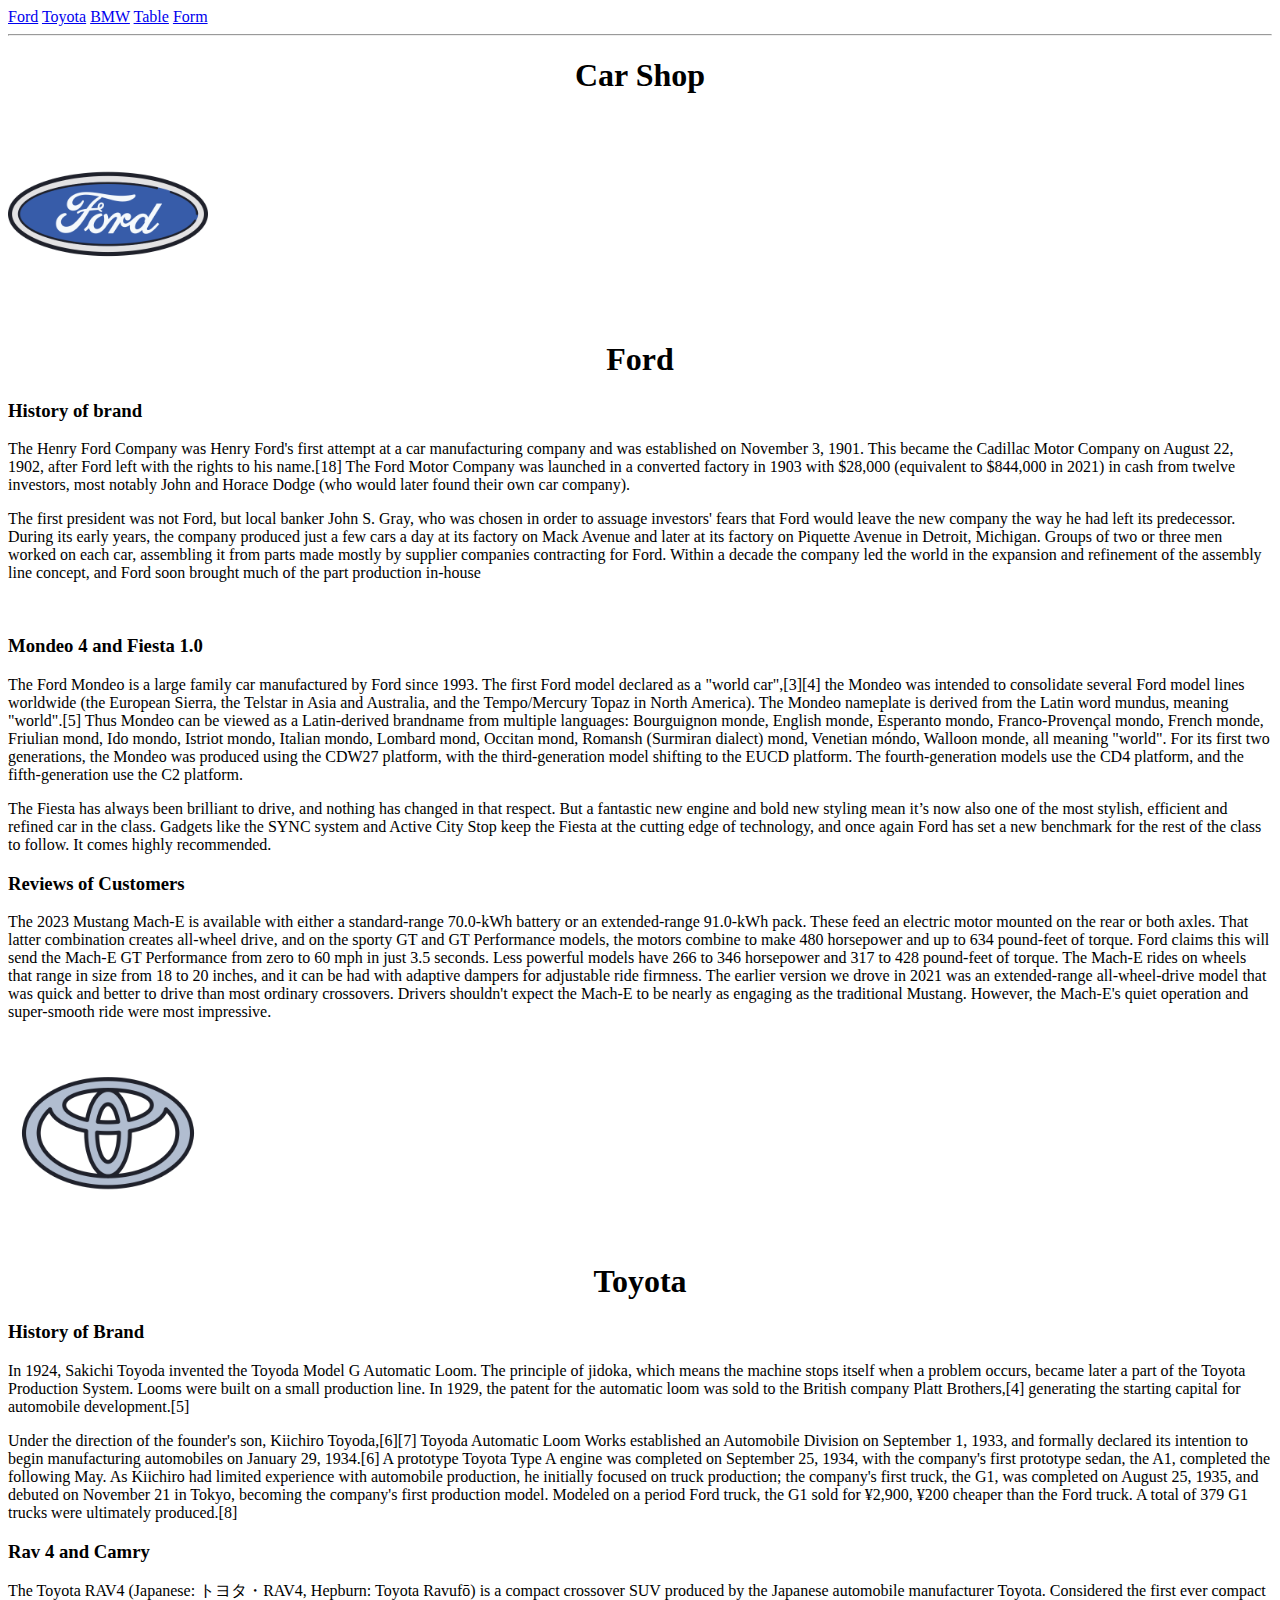
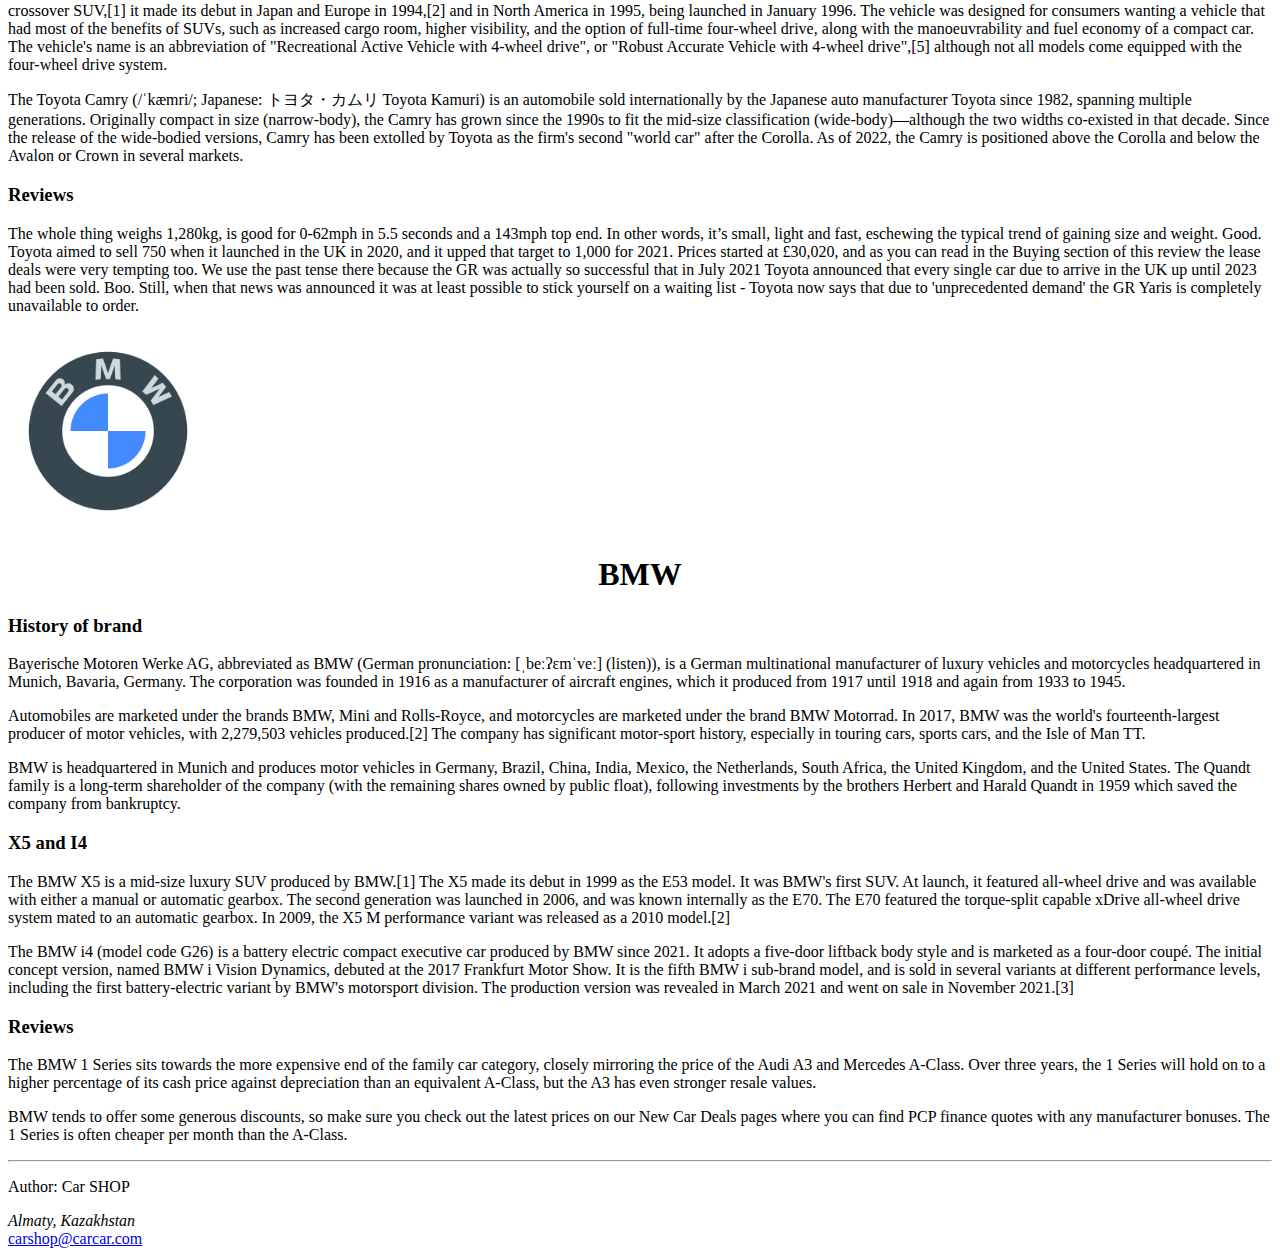
<file: index.html>
<!DOCTYPE html>
<html lang="en">
<head>
  <meta charset="UTF-8">
  <meta http-equiv="X-UA-Compatible" content="IE=edge">
  <meta name="viewport" content="width=device-width, initial-scale=1.0">
  <link rel="shortcut icon" href="./images/automobile.png" type="image/x-icon">
  <link rel="stylesheet" href="style.css">
  <title>Car Shop</title>
</head>
<body>
  <header>
    <nav>
      <a class = "ford" href="ford.html">Ford</a>
      <a class = "toyota" href="toyota.html">Toyota</a>
      <a class = "bmw" href="bmw.html">BMW</a>
      <a class = "table2" href="table2.html">Table</a>
      <a class = "form" href="form.html">Form</a>
      <hr>
    </nav>
  </header>
    <main>
      <h1>Car Shop</h1>
      <section>
        <div>
          <img src="./images/ford.png" alt="ford-logo" height="200">
        </div>
        <h1>Ford</h1>
        <article>
          <h3>History of brand</h3>
          <p>
            The Henry Ford Company was Henry Ford's first attempt at a car manufacturing company and was established on November 3, 1901. This became the Cadillac Motor Company on August 22, 1902, after Ford left with the rights to his name.[18] 
            The Ford Motor Company was launched in a converted factory in 1903 with $28,000 (equivalent to $844,000 in 2021) in cash from twelve investors, most notably John and Horace Dodge (who would later found their own car company). 
          </p>
          <p>
            The first president was not Ford, but local banker John S. Gray, who was chosen in order to assuage investors' fears that Ford would leave the new company the way he had left its predecessor. During its early years, the company produced just a few cars a day at its factory on Mack Avenue and later at its factory on Piquette Avenue in Detroit, Michigan. 
            Groups of two or three men worked on each car, assembling it from parts made mostly by supplier companies contracting for Ford. Within a decade the company led the world in the expansion and refinement of the assembly line concept, and Ford soon brought much of the part production in-house
          </p>
        </article>
        <br>
        <article>
          <h3>Mondeo 4 and Fiesta 1.0</h3>
          <p>
            The Ford Mondeo is a large family car manufactured by Ford since 1993. The first Ford model declared as a "world car",[3][4] the Mondeo was intended to consolidate several Ford model lines worldwide (the European Sierra, the Telstar in Asia and Australia, and the Tempo/Mercury Topaz in North America). 
            The Mondeo nameplate is derived from the Latin word mundus, meaning "world".[5] Thus Mondeo can be viewed as a Latin-derived brandname from multiple languages: Bourguignon monde, English monde, Esperanto mondo, Franco-Provençal mondo, French monde, Friulian mond, Ido mondo, Istriot mondo, Italian mondo, Lombard mond, Occitan mond, Romansh (Surmiran dialect) mond, Venetian móndo, Walloon monde, all meaning "world". 
            For its first two generations, the Mondeo was produced using the CDW27 platform, with the third-generation model shifting to the EUCD platform. The fourth-generation models use the CD4 platform, and the fifth-generation use the C2 platform.
          </p>
          <p>
            The Fiesta has always been brilliant to drive, and nothing has changed in that respect. 
            But a fantastic new engine and bold new styling mean it’s now also one of the most stylish, efficient and refined car in the class. Gadgets like the SYNC system and Active City Stop keep the Fiesta at the cutting edge of technology, and once again Ford has set a new benchmark for the rest of the class to follow. 
            It comes highly recommended.
          </p>
        </article>
        <article>
          <h3>Reviews of Customers</h3>
          <p>
            The 2023 Mustang Mach-E is available with either a standard-range 70.0-kWh battery or an extended-range 91.0-kWh pack. 
            These feed an electric motor mounted on the rear or both axles. 
            That latter combination creates all-wheel drive, and on the sporty GT and GT Performance models, the motors combine to make 480 horsepower and up to 634 pound-feet of torque. 
            Ford claims this will send the Mach-E GT Performance from zero to 60 mph in just 3.5 seconds. Less powerful models have 266 to 346 horsepower and 317 to 428 pound-feet of torque. 
            The Mach-E rides on wheels that range in size from 18 to 20 inches, and it can be had with adaptive dampers for adjustable ride firmness. 
            The earlier version we drove in 2021 was an extended-range all-wheel-drive model that was quick and better to drive than most ordinary crossovers. Drivers shouldn't expect the Mach-E to be nearly as engaging as the traditional Mustang. However, the Mach-E's quiet operation and super-smooth ride were most impressive.
          </p>
        </article>
      </section>
      <section>
        <div>
          <img src="./images/toyota.png" alt="toyota" height="200">
        </div>
          <h1>Toyota</h1>
          <article>
            <h3>History of Brand</h3>
            <p>
              In 1924, Sakichi Toyoda invented the Toyoda Model G Automatic Loom. The principle of jidoka, which means the machine stops itself when a problem occurs, became later a part of the Toyota Production System. 
              Looms were built on a small production line. In 1929, the patent for the automatic loom was sold to the British company Platt Brothers,[4] generating the starting capital for automobile development.[5]
            </p>
            <p>
              Under the direction of the founder's son, Kiichiro Toyoda,[6][7] Toyoda Automatic Loom Works established an Automobile Division on September 1, 1933, and formally declared its intention to begin manufacturing automobiles on January 29, 1934.[6] 
              A prototype Toyota Type A engine was completed on September 25, 1934, with the company's first prototype sedan, the A1, completed the following May. As Kiichiro had limited experience with automobile production, he initially focused on truck production; the company's first truck, the G1, was completed on August 25, 1935, and debuted on November 21 in Tokyo, becoming the company's first production model.
              Modeled on a period Ford truck, the G1 sold for ¥2,900, ¥200 cheaper than the Ford truck. A total of 379 G1 trucks were ultimately produced.[8]
            </p>
          </article>
          <article>
            <h3>Rav 4 and Camry</h3>
            <p>
              The Toyota RAV4 (Japanese: トヨタ・RAV4, Hepburn: Toyota Ravufō) is a compact crossover SUV produced by the Japanese automobile manufacturer Toyota. Considered the first ever compact crossover SUV,[1] it made its debut in Japan and Europe in 1994,[2] and in North America in 1995, being launched in January 1996.
              The vehicle was designed for consumers wanting a vehicle that had most of the benefits of SUVs, such as increased cargo room, higher visibility, and the option of full-time four-wheel drive, along with the manoeuvrability and fuel economy of a compact car. The vehicle's name is an abbreviation of "Recreational Active Vehicle with 4-wheel drive",
              or "Robust Accurate Vehicle with 4-wheel drive",[5] although not all models come equipped with the four-wheel drive system.
            </p>
            <p>
              The Toyota Camry (/ˈkæmri/; Japanese: トヨタ・カムリ Toyota Kamuri) is an automobile sold internationally by the Japanese auto manufacturer Toyota since 1982, spanning multiple generations. Originally compact in size (narrow-body), the Camry has grown since the 1990s to fit the mid-size classification (wide-body)—although the two widths co-existed in that decade. 
              Since the release of the wide-bodied versions, Camry has been extolled by Toyota as the firm's second "world car" after the Corolla. 
              As of 2022, the Camry is positioned above the Corolla and below the Avalon or Crown in several markets.
            </p>
          </article>
          <article>
            <h3>Reviews</h3>
            <p>
              The whole thing weighs 1,280kg, is good for 0-62mph in 5.5 seconds and a 143mph top end. In other words, it’s small, light and fast, eschewing the typical trend of gaining size and weight. Good.
              Toyota aimed to sell 750 when it launched in the UK in 2020, and it upped that target to 1,000 for 2021. Prices started at £30,020, and as you can read in the Buying section of this review the lease deals were very tempting too. 
              We use the past tense there because the GR was actually so successful that in July 2021 Toyota announced that every single car due to arrive in the UK up until 2023 had been sold. Boo. Still, when that news was announced it was at least possible to stick yourself on a waiting list - Toyota now says that due to 'unprecedented demand' the GR Yaris is completely unavailable to order. 
            </p>
          </article>
      </section>
      <section>
        <div>
          <img src="./images/bmw.png" alt="bmw" height="200">
        </div>
          <h1>BMW</h1>
          <article>
            <h3>History of brand</h3>
            <p>
              Bayerische Motoren Werke AG, abbreviated as BMW (German pronunciation: [ˌbeːʔɛmˈveː] (listen)), is a German multinational manufacturer of luxury vehicles and motorcycles headquartered in Munich, Bavaria, Germany. The corporation was founded in 1916 as a manufacturer of aircraft engines, 
              which it produced from 1917 until 1918 and again from 1933 to 1945.
            </p>
            <p>
              Automobiles are marketed under the brands BMW, Mini and Rolls-Royce, and motorcycles are marketed under the brand BMW Motorrad. 
              In 2017, BMW was the world's fourteenth-largest producer of motor vehicles, with 2,279,503 vehicles produced.[2] The company has significant motor-sport history, especially in touring cars, sports cars, and the Isle of Man TT.
            </p>
            <p>
              BMW is headquartered in Munich and produces motor vehicles in Germany, Brazil, China, India, Mexico, the Netherlands, South Africa, the United Kingdom, and the United States. 
              The Quandt family is a long-term shareholder of the company (with the remaining shares owned by public float), following investments by the brothers Herbert and Harald Quandt in 1959 which saved the company from bankruptcy.
            </p>
          </article>
          <article>
            <h3>X5 and I4</h3>
            <p>
              The BMW X5 is a mid-size luxury SUV produced by BMW.[1] The X5 made its debut in 1999 as the E53 model. It was BMW's first SUV. At launch, it featured all-wheel drive and was available with either a manual or automatic gearbox. The second generation was launched in 2006, and was known internally as the E70. The E70 featured the torque-split capable xDrive all-wheel drive system mated to an automatic gearbox. 
              In 2009, the X5 M performance variant was released as a 2010 model.[2]
            </p>
            <p>
              The BMW i4 (model code G26) is a battery electric compact executive car produced by BMW since 2021. It adopts a five-door liftback body style and is marketed as a four-door coupé. The initial concept version, named BMW i Vision Dynamics, debuted at the 2017 Frankfurt Motor Show. It is the fifth BMW i sub-brand model, and is sold in several variants at different performance levels, including the first battery-electric variant by BMW's motorsport division.
              The production version was revealed in March 2021 and went on sale in November 2021.[3]
            </p>
          </article>
          <article>
            <h3>Reviews</h3>
            <p>
              The BMW 1 Series sits towards the more expensive end of the family car category, closely mirroring the price of the Audi A3 and Mercedes A-Class. 
              Over three years, the 1 Series will hold on to a higher percentage of its cash price against depreciation than an equivalent A-Class, but the A3 has even stronger resale values.
            </p>
            <p>
              BMW tends to offer some generous discounts, so make sure you check out the latest prices on our New Car Deals pages where you can find PCP finance quotes with any manufacturer bonuses. 
              The 1 Series is often cheaper per month than the A-Class. 
            </p>
            <hr>
          </article>
      </section>
    </main>
    <footer>
      <p> Author: Car SHOP </p> 
        <address>Almaty, Kazakhstan</address> 
        <a href="carshop@carcar.com">carshop@carcar.com</a> 
    </footer>
</body>
</html>
</file>
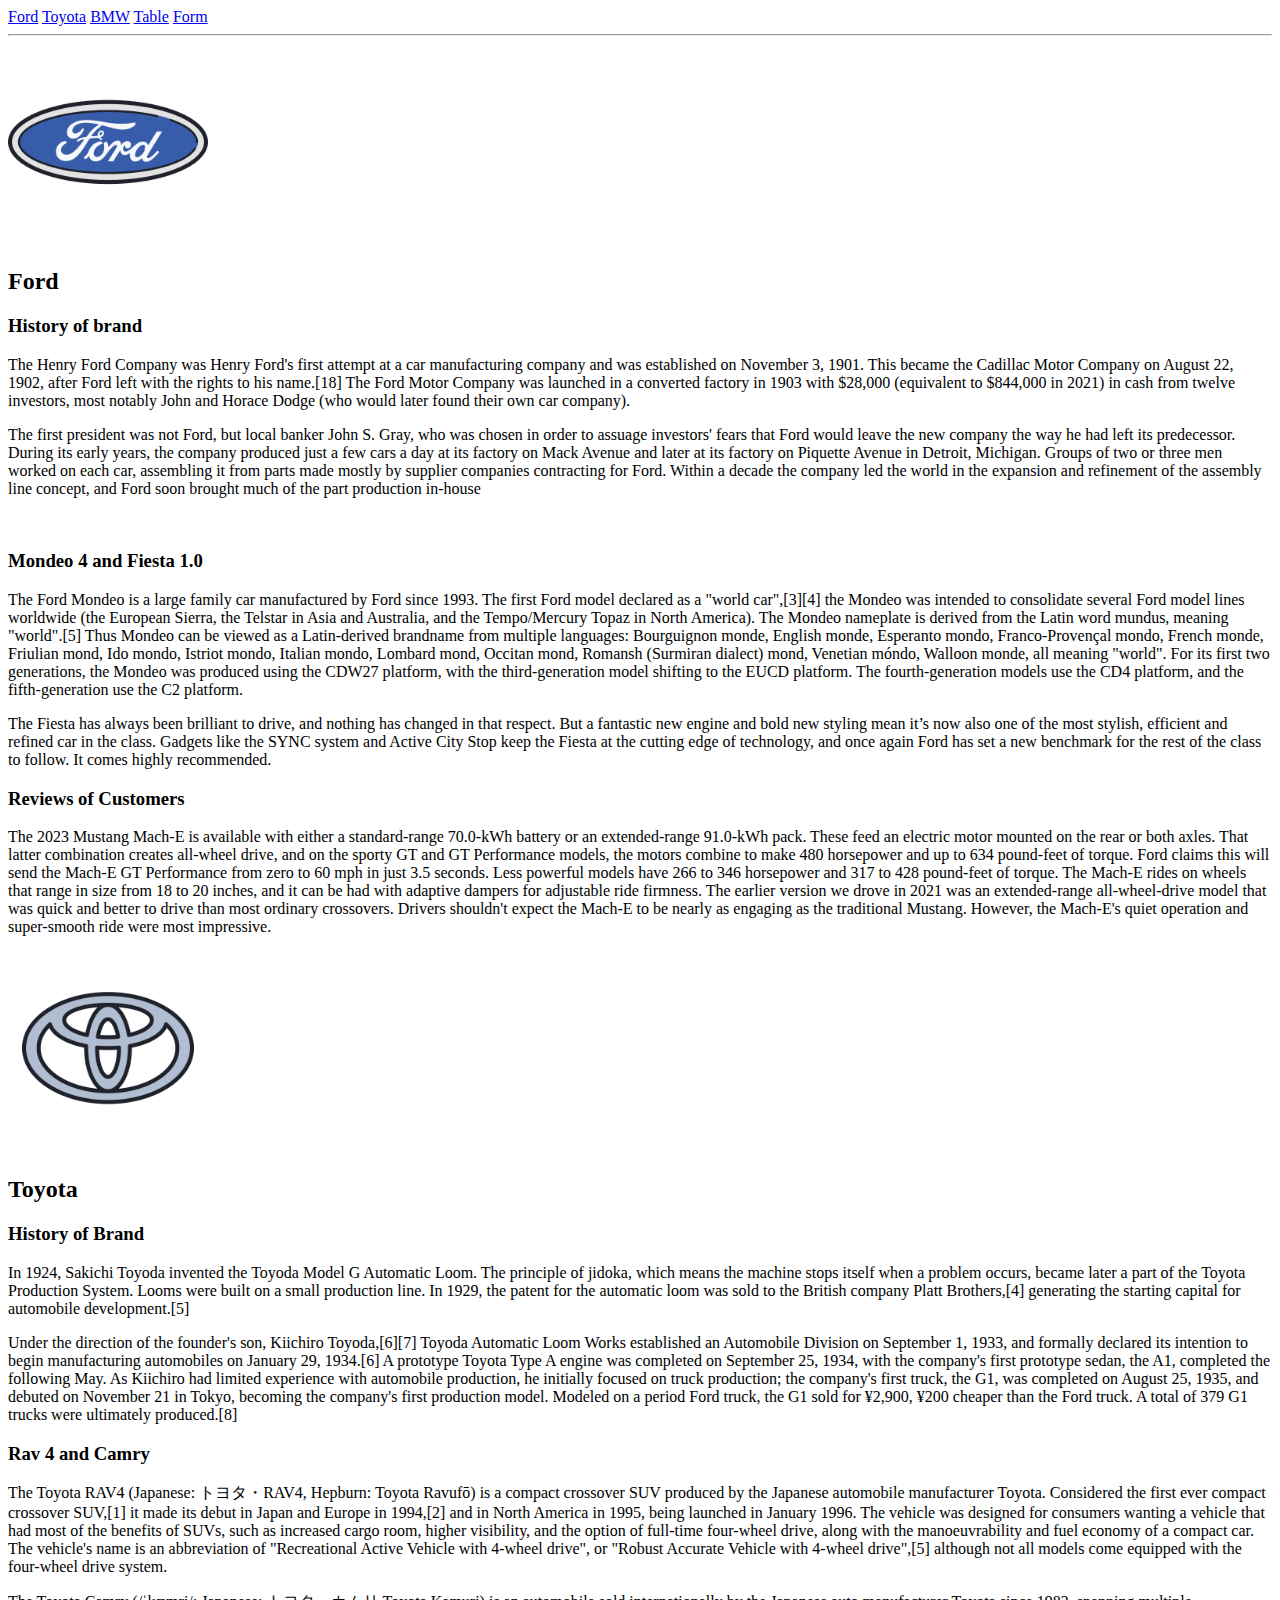
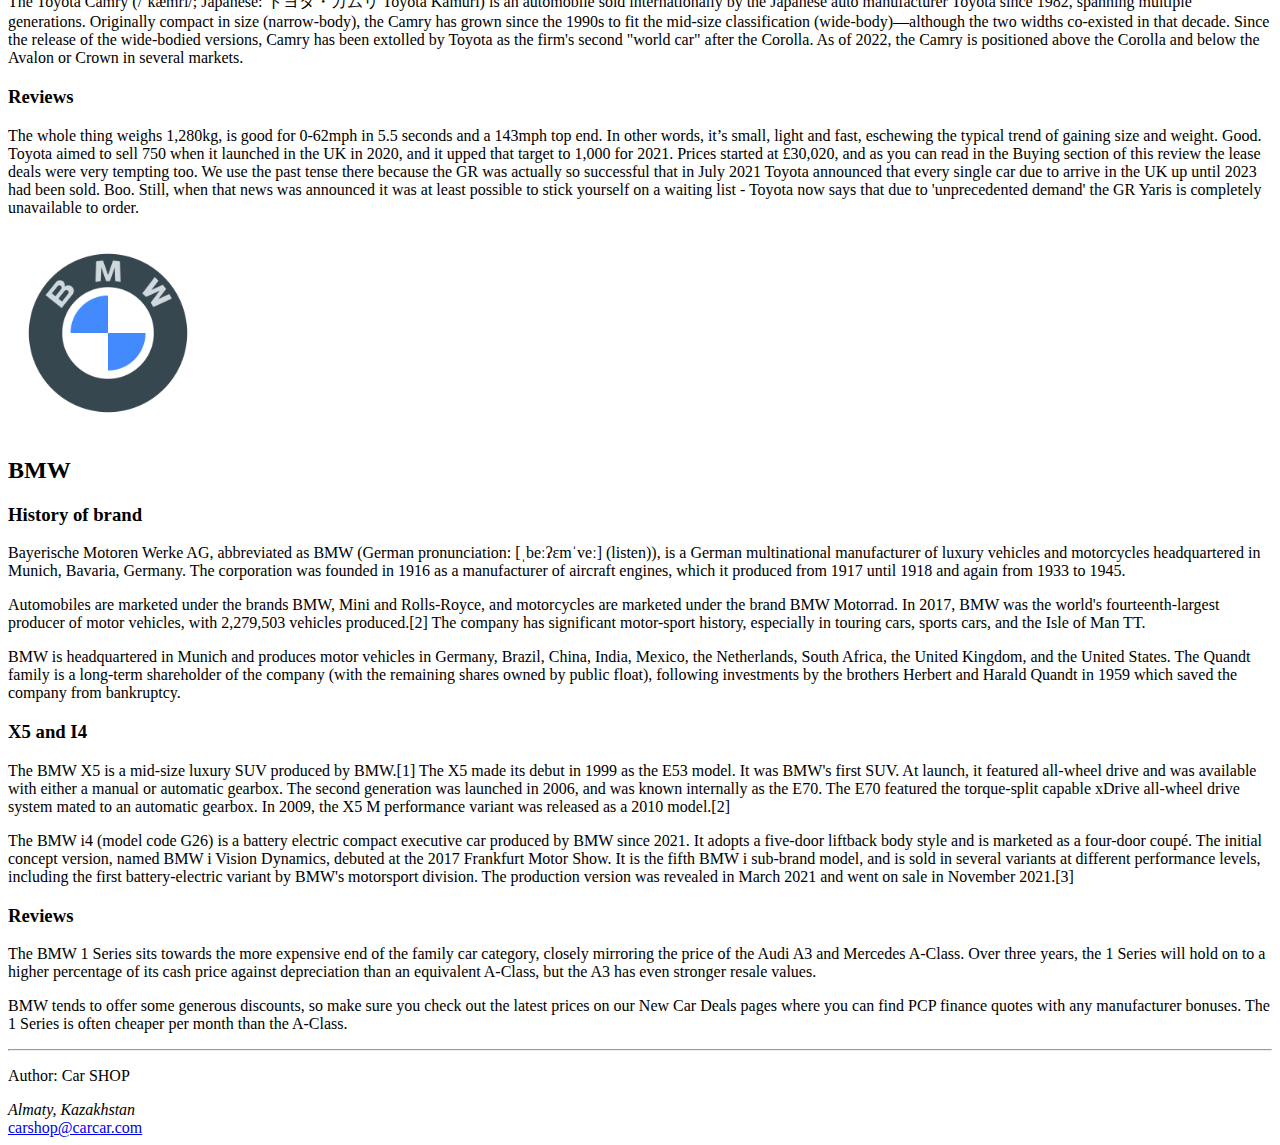
<file: carsh.html>
<!DOCTYPE html>
<html lang="en">
<head>
  <meta charset="UTF-8">
  <meta http-equiv="X-UA-Compatible" content="IE=edge">
  <meta name="viewport" content="width=device-width, initial-scale=1.0">
  <link rel="shortcut icon" href="./automobile.png" type="image/x-icon">
  <title>Car Shop</title>
</head>
<body>
  <header>
    <nav>
      <a class = "button" href="ford">Ford</a>
      <a class = "button" href="toyota">Toyota</a>
      <a class = "button" href="bmw">BMW</a>
      <a class = "button" href="table">Table</a>
      <a class = "button" href="button">Form</a>
      <hr>
    </nav>
  </header>
    <main>
      <div>
        <img src="./ford.png" alt="ford-logo" height="200">
      </div>
      <section>
        <h2>Ford</h2>
        <article>
          <h3>History of brand</h3>
          <p>
            The Henry Ford Company was Henry Ford's first attempt at a car manufacturing company and was established on November 3, 1901. This became the Cadillac Motor Company on August 22, 1902, after Ford left with the rights to his name.[18] 
            The Ford Motor Company was launched in a converted factory in 1903 with $28,000 (equivalent to $844,000 in 2021) in cash from twelve investors, most notably John and Horace Dodge (who would later found their own car company). 
          </p>
          <p>
            The first president was not Ford, but local banker John S. Gray, who was chosen in order to assuage investors' fears that Ford would leave the new company the way he had left its predecessor. During its early years, the company produced just a few cars a day at its factory on Mack Avenue and later at its factory on Piquette Avenue in Detroit, Michigan. 
            Groups of two or three men worked on each car, assembling it from parts made mostly by supplier companies contracting for Ford. Within a decade the company led the world in the expansion and refinement of the assembly line concept, and Ford soon brought much of the part production in-house
          </p>
        </article>
        <br>
        <article>
          <h3>Mondeo 4 and Fiesta 1.0</h3>
          <p>
            The Ford Mondeo is a large family car manufactured by Ford since 1993. The first Ford model declared as a "world car",[3][4] the Mondeo was intended to consolidate several Ford model lines worldwide (the European Sierra, the Telstar in Asia and Australia, and the Tempo/Mercury Topaz in North America). 
            The Mondeo nameplate is derived from the Latin word mundus, meaning "world".[5] Thus Mondeo can be viewed as a Latin-derived brandname from multiple languages: Bourguignon monde, English monde, Esperanto mondo, Franco-Provençal mondo, French monde, Friulian mond, Ido mondo, Istriot mondo, Italian mondo, Lombard mond, Occitan mond, Romansh (Surmiran dialect) mond, Venetian móndo, Walloon monde, all meaning "world". 
            For its first two generations, the Mondeo was produced using the CDW27 platform, with the third-generation model shifting to the EUCD platform. The fourth-generation models use the CD4 platform, and the fifth-generation use the C2 platform.
          </p>
          <p>
            The Fiesta has always been brilliant to drive, and nothing has changed in that respect. 
            But a fantastic new engine and bold new styling mean it’s now also one of the most stylish, efficient and refined car in the class. Gadgets like the SYNC system and Active City Stop keep the Fiesta at the cutting edge of technology, and once again Ford has set a new benchmark for the rest of the class to follow. 
            It comes highly recommended.
          </p>
        </article>
        <article>
          <h3>Reviews of Customers</h3>
          <p>
            The 2023 Mustang Mach-E is available with either a standard-range 70.0-kWh battery or an extended-range 91.0-kWh pack. 
            These feed an electric motor mounted on the rear or both axles. 
            That latter combination creates all-wheel drive, and on the sporty GT and GT Performance models, the motors combine to make 480 horsepower and up to 634 pound-feet of torque. 
            Ford claims this will send the Mach-E GT Performance from zero to 60 mph in just 3.5 seconds. Less powerful models have 266 to 346 horsepower and 317 to 428 pound-feet of torque. 
            The Mach-E rides on wheels that range in size from 18 to 20 inches, and it can be had with adaptive dampers for adjustable ride firmness. 
            The earlier version we drove in 2021 was an extended-range all-wheel-drive model that was quick and better to drive than most ordinary crossovers. Drivers shouldn't expect the Mach-E to be nearly as engaging as the traditional Mustang. However, the Mach-E's quiet operation and super-smooth ride were most impressive.
          </p>
        </article>
      </section>
      <div>
        <img src="./toyota.png" alt="toyota" height="200">
      </div>
      <section>
        <h2>Toyota</h2>
        <article>
          <h3>History of Brand</h3>
          <p>
            In 1924, Sakichi Toyoda invented the Toyoda Model G Automatic Loom. The principle of jidoka, which means the machine stops itself when a problem occurs, became later a part of the Toyota Production System. 
            Looms were built on a small production line. In 1929, the patent for the automatic loom was sold to the British company Platt Brothers,[4] generating the starting capital for automobile development.[5]
          </p>
          <p>
            Under the direction of the founder's son, Kiichiro Toyoda,[6][7] Toyoda Automatic Loom Works established an Automobile Division on September 1, 1933, and formally declared its intention to begin manufacturing automobiles on January 29, 1934.[6] 
            A prototype Toyota Type A engine was completed on September 25, 1934, with the company's first prototype sedan, the A1, completed the following May. As Kiichiro had limited experience with automobile production, he initially focused on truck production; the company's first truck, the G1, was completed on August 25, 1935, and debuted on November 21 in Tokyo, becoming the company's first production model.
            Modeled on a period Ford truck, the G1 sold for ¥2,900, ¥200 cheaper than the Ford truck. A total of 379 G1 trucks were ultimately produced.[8]
          </p>
        </article>
        <article>
          <h3>Rav 4 and Camry</h3>
          <p>
            The Toyota RAV4 (Japanese: トヨタ・RAV4, Hepburn: Toyota Ravufō) is a compact crossover SUV produced by the Japanese automobile manufacturer Toyota. Considered the first ever compact crossover SUV,[1] it made its debut in Japan and Europe in 1994,[2] and in North America in 1995, being launched in January 1996.
            The vehicle was designed for consumers wanting a vehicle that had most of the benefits of SUVs, such as increased cargo room, higher visibility, and the option of full-time four-wheel drive, along with the manoeuvrability and fuel economy of a compact car. The vehicle's name is an abbreviation of "Recreational Active Vehicle with 4-wheel drive",
            or "Robust Accurate Vehicle with 4-wheel drive",[5] although not all models come equipped with the four-wheel drive system.
          </p>
          <p>
            The Toyota Camry (/ˈkæmri/; Japanese: トヨタ・カムリ Toyota Kamuri) is an automobile sold internationally by the Japanese auto manufacturer Toyota since 1982, spanning multiple generations. Originally compact in size (narrow-body), the Camry has grown since the 1990s to fit the mid-size classification (wide-body)—although the two widths co-existed in that decade. 
            Since the release of the wide-bodied versions, Camry has been extolled by Toyota as the firm's second "world car" after the Corolla. 
            As of 2022, the Camry is positioned above the Corolla and below the Avalon or Crown in several markets.
          </p>
        </article>
        <article>
          <h3>Reviews</h3>
          <p>
            The whole thing weighs 1,280kg, is good for 0-62mph in 5.5 seconds and a 143mph top end. In other words, it’s small, light and fast, eschewing the typical trend of gaining size and weight. Good.
            Toyota aimed to sell 750 when it launched in the UK in 2020, and it upped that target to 1,000 for 2021. Prices started at £30,020, and as you can read in the Buying section of this review the lease deals were very tempting too. 
            We use the past tense there because the GR was actually so successful that in July 2021 Toyota announced that every single car due to arrive in the UK up until 2023 had been sold. Boo. Still, when that news was announced it was at least possible to stick yourself on a waiting list - Toyota now says that due to 'unprecedented demand' the GR Yaris is completely unavailable to order. 
          </p>
        </article>
      </section>
      <div>
        <img src="./bmw.png" alt="bmw" height="200">
      </div>
      <section>
          <h2>BMW</h2>
          <article>
            <h3>History of brand</h3>
            <p>
              Bayerische Motoren Werke AG, abbreviated as BMW (German pronunciation: [ˌbeːʔɛmˈveː] (listen)), is a German multinational manufacturer of luxury vehicles and motorcycles headquartered in Munich, Bavaria, Germany. The corporation was founded in 1916 as a manufacturer of aircraft engines, 
              which it produced from 1917 until 1918 and again from 1933 to 1945.
            </p>
            <p>
              Automobiles are marketed under the brands BMW, Mini and Rolls-Royce, and motorcycles are marketed under the brand BMW Motorrad. 
              In 2017, BMW was the world's fourteenth-largest producer of motor vehicles, with 2,279,503 vehicles produced.[2] The company has significant motor-sport history, especially in touring cars, sports cars, and the Isle of Man TT.
            </p>
            <p>
              BMW is headquartered in Munich and produces motor vehicles in Germany, Brazil, China, India, Mexico, the Netherlands, South Africa, the United Kingdom, and the United States. 
              The Quandt family is a long-term shareholder of the company (with the remaining shares owned by public float), following investments by the brothers Herbert and Harald Quandt in 1959 which saved the company from bankruptcy.
            </p>
          </article>
          <article>
            <h3>X5 and I4</h3>
            <p>
              The BMW X5 is a mid-size luxury SUV produced by BMW.[1] The X5 made its debut in 1999 as the E53 model. It was BMW's first SUV. At launch, it featured all-wheel drive and was available with either a manual or automatic gearbox. The second generation was launched in 2006, and was known internally as the E70. The E70 featured the torque-split capable xDrive all-wheel drive system mated to an automatic gearbox. 
              In 2009, the X5 M performance variant was released as a 2010 model.[2]
            </p>
            <p>
              The BMW i4 (model code G26) is a battery electric compact executive car produced by BMW since 2021. It adopts a five-door liftback body style and is marketed as a four-door coupé. The initial concept version, named BMW i Vision Dynamics, debuted at the 2017 Frankfurt Motor Show. It is the fifth BMW i sub-brand model, and is sold in several variants at different performance levels, including the first battery-electric variant by BMW's motorsport division.
              The production version was revealed in March 2021 and went on sale in November 2021.[3]
            </p>
          </article>
          <article>
            <h3>Reviews</h3>
            <p>
              The BMW 1 Series sits towards the more expensive end of the family car category, closely mirroring the price of the Audi A3 and Mercedes A-Class. 
              Over three years, the 1 Series will hold on to a higher percentage of its cash price against depreciation than an equivalent A-Class, but the A3 has even stronger resale values.
            </p>
            <p>
              BMW tends to offer some generous discounts, so make sure you check out the latest prices on our New Car Deals pages where you can find PCP finance quotes with any manufacturer bonuses. 
              The 1 Series is often cheaper per month than the A-Class. 
            </p>
            <hr>
          </article>
      </section>
    </main>
    <footer>
      <p> Author: Car SHOP </p> 
        <address>Almaty, Kazakhstan</address> 
        <a href="carshop@carcar.com">carshop@carcar.com</a> 
    </footer>
</body>
</html>
</file>
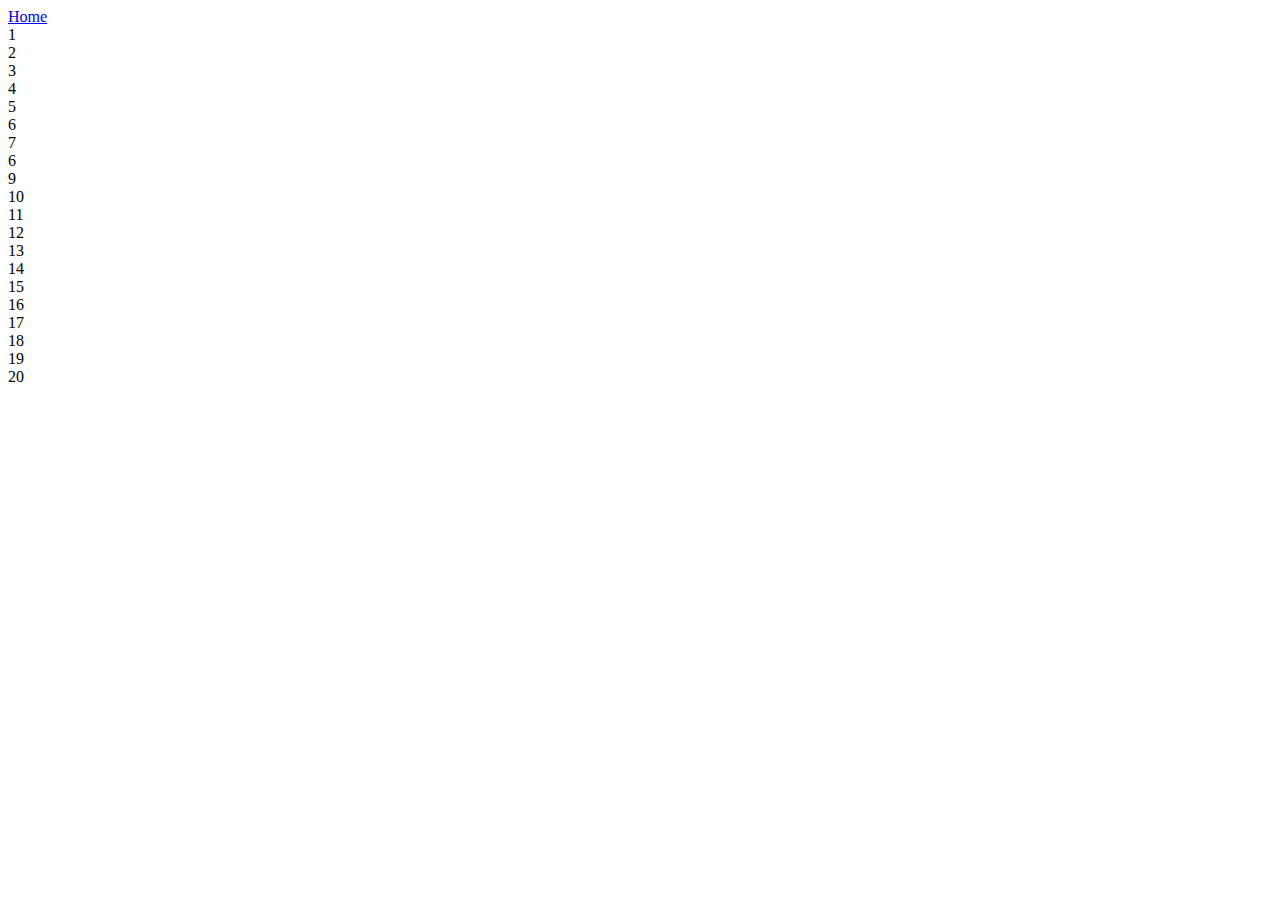
<file: flexbox.html>
<!DOCTYPE html>
<html lang="en">
<head>
  <meta charset="UTF-8">
  <meta http-equiv="X-UA-Compatible" content="IE=edge">
  <meta name="viewport" content="width=device-width, initial-scale=1.0">
  <link rel="stylesheet" href="style.css">
  <title>Flexbox</title>
</head>
<body>
  <nav>
    <a href="./index.html">Home</a>
  </nav>
  <section class="container flex-container">
    <div class="item">1</div>
    <div class="item">2</div>
    <div class="item3">3</div>
    <div class="item">4</div>
    <div class="item">5</div>
    <div class="item">6</div>
    <div class="item">7</div>
    <div class="item">6</div>
    <div class="item">9</div>
    <div class="item">10</div>
    <div class="item">11</div>
    <div class="item12">12</div>
    <div class="item">13</div>
    <div class="item">14</div>
    <div class="item">15</div>
    <div class="item">16</div>
    <div class="item">17</div>
    <div class="item">18</div>
    <div class="item19">19</div>
    <div class="item">20</div>
  </section>
</body>
</html>
</file>
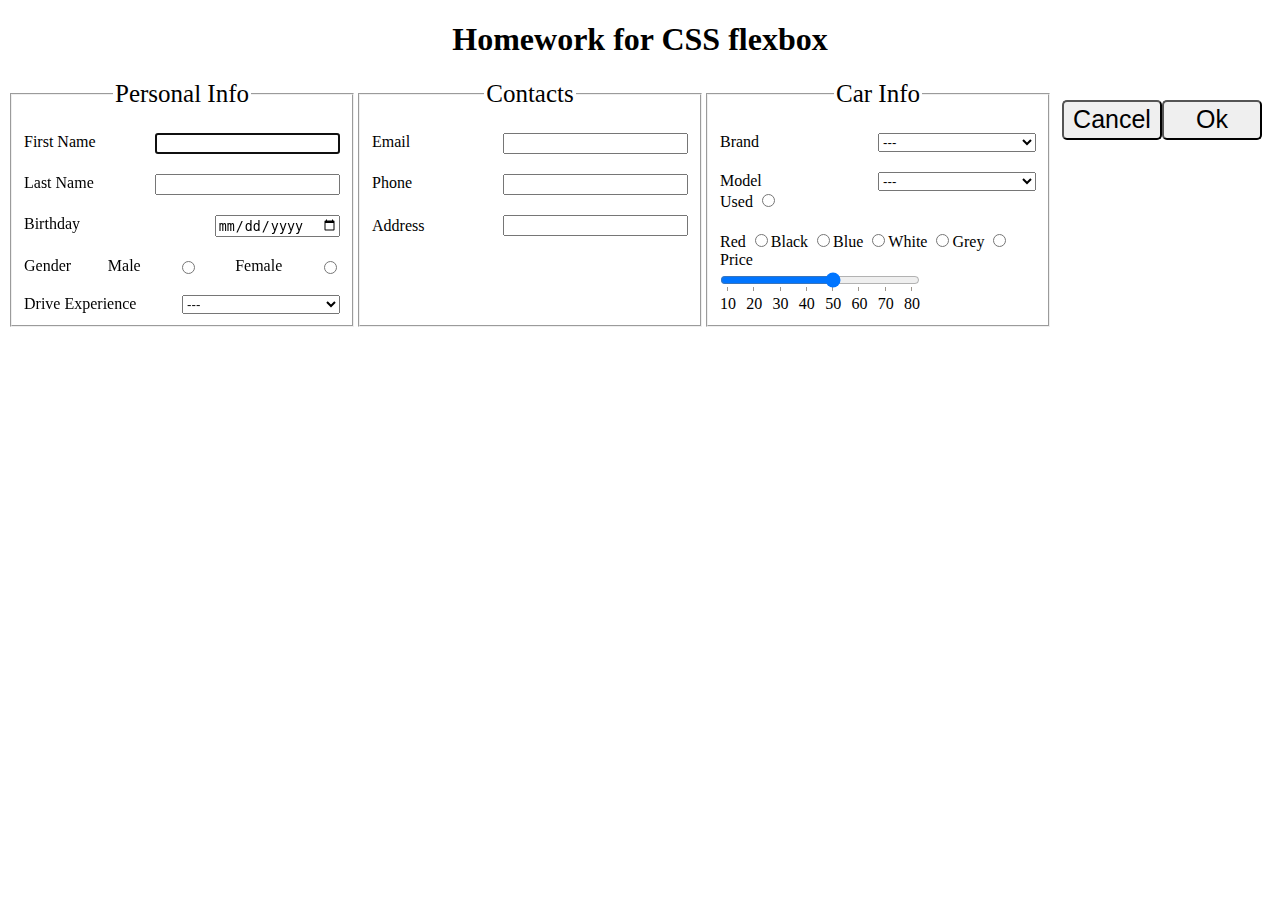
<file: form.html>
<!DOCTYPE html>
<html lang="en">
<head>
  <meta charset="UTF-8">
  <meta http-equiv="X-UA-Compatible" content="IE=edge">
  <meta name="viewport" content="width=device-width, initial-scale=1.0">
  <title>Form Example</title>
  <link rel="stylesheet" href="style.css">
</head>
<body>
  <h1>Homework for CSS flexbox</h1>
  <form id="container">
    <fieldset>
      <legend>Personal Info</legend>
      <div class="input-container">
        <label for="name">First Name</label>
      <input autofocus id ="name" type="text">
      </div>
      <div class="input-container">
        <label for="surname">Last Name</label>
      <input id ="surname" type="text">
      </div>
      <div class="input-container">
        <label for="birthday">Birthday</label>
      <input type="date" name="birthday" id="birthday">
      </div>
      <div class="input-container">
        <label for="Gender">Gender</label>
      <label for="male">Male</label>
      <input type="radio" id="male" name = "gender">
      <label for="female">Female</label>
      <input type="radio" id="female" name = "gender">
    </div>
    <div class="input-container">
      <label for="Drive Experience">Drive Experience</label>
    <select name="experience" id="experience">
      <option value="---">---</option>
      <option value="expert">expert</option>
      <option value="more than 10">more than 10</option>
      <option value="5-10">5-10</option>
    </select>
    </div>
    </fieldset>
    <fieldset>
      <legend>Contacts</legend>
      <div class="input-container">
        <label for="email">Email</label>
        <input type="email" name="email" id="email">
      </div>
      <div class="input-container">
        <label for="mobile">Phone</label>
        <input id ="mobile" type="text">
      </div>
      <div class="textarea-container">
        <label for="work">Address</label>
        <input id ="work" type="text">
      </div>
    </fieldset>
    <fieldset>
      <legend>Car Info</legend>
      <div class="input-container">
      <label for="name">Brand</label>
      <select name="brand" id="brand">
      <option value="">---</option>
      <option value="">---</option>
      <option value="">---</option>
      </select>
      </div>
      <div class="input-container">
      <label for="name">Model</label>
      <select name="Model" id="Model">
        <option value="">---</option>
        <option value="">---</option>
        <option value="">---</option>
        </select>
      </div>
      <div>
        <label for="street">Used</label>
         <input type="radio" name="Used" id="used">
      </div>
      <div class="radio-container">
        <div>
          <label for="red">Red</label>
          <input type="radio" name="color" id="red" />
        </div>
        <div>
          <label for="black">Black</label>
          <input type="radio" name="color" id="black" />
        </div>
        <div>
          <label for="blue">Blue</label>
          <input type="radio" name="color" id="blue" />
        </div>
        <div>
          <label for="white">White</label>
          <input type="radio" name="color" id="white" />
        </div>
        <div>
          <label for="grey">Grey</label>
          <input type="radio" name="color" id="grey" />
        </div>
      </div>
      <div id="range">
        <label for="price">Price</label><br />
        <input
          type="range"
          id="price"
          name="price"
          min="10"
          max="80"
          step="10"
          list="money" />
        <datalist id="money">
          <option value="10" label="10"></option>
          <option value="20" label="20"></option>
          <option value="30" label="30"></option>
          <option value="40" label="40"></option>
          <option value="50" label="50"></option>
          <option value="60" label="60"></option>
          <option value="70" label="70"></option>
          <option value="80" label="80"></option>
        </datalist>
      </div>
    </fieldset>
    <div class="btn-container">
      <button type="reset">Cancel</button>
      <button type="submit">Ok</button>
    </div>
  </form>
</body>
</html>
</file>
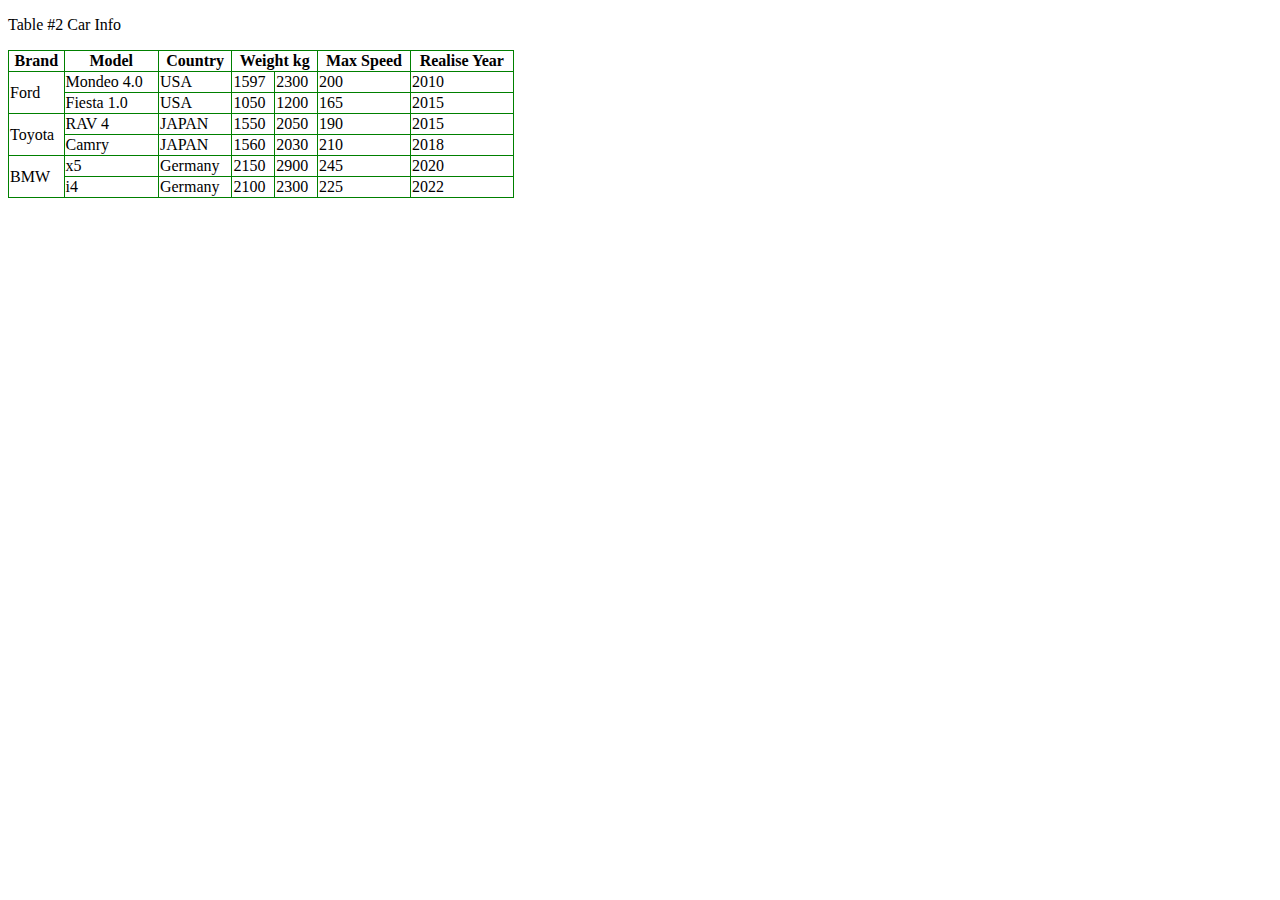
<file: table2.html>
<!DOCTYPE html>
<html>
<head>
<style>
table, th, td {
  border: 1px solid green;
  border-collapse: collapse;
}
</style>
</head>
<body>
<p>Table #2 Car Info</p>

<table style="width:40%">
  <tr>
    <th>Brand</th>
    <th>Model</th>
    <th>Country</th>
    <th colspan="2">Weight kg</th>
    <th>Max Speed</th>
    <th>Realise Year</th>
  </tr>
  <tr>
    <td rowspan="2">Ford</td>
    <td>Mondeo 4.0</td>
    <td>USA</td>
    <td>1597</td>
    <td>2300</td>
    <td>200</td>
    <td>2010</td>
  </tr>
  <tr>
    <td>Fiesta 1.0</td>
    <td>USA</td>
    <td>1050</td>
    <td>1200</td>
    <td>165</td>
    <td>2015</td>
  </tr>
  <tr>
    <td rowspan="2">Toyota</td>
    <td>RAV 4</td>
    <td>JAPAN</td>
    <td>1550</td>
    <td>2050</td>
    <td>190</td>
    <td>2015</td>
  </tr>
  <tr>
    <td>Camry </td>
    <td>JAPAN</td>
    <td>1560</td>
    <td>2030</td>
    <td>210</td>
    <td>2018</td>
    <tr>
    <td rowspan="2">BMW</td>
    <td>x5</td>
    <td>Germany</td>
    <td>2150</td>
    <td>2900</td>
    <td>245</td>
    <td>2020</td>
  </tr>
  <tr>
    <td>i4</td>
    <td>Germany</td>
    <td>2100</td>
    <td>2300</td>
    <td>225</td>
    <td>2022</td>
  </tr>
</table>
</body>
</html>
</file>
<file: style.css>
input[type="text"],
input[type="email"],
input[type="datetime-local"] {
  min-width: 50%;
}
legend{
  font-size: 25px;
  text-align: center;
}
select{
  min-width: 50%;
}
select>option{
  font-size: 20px;
}
textarea{
  min-width: 50%;
}
button{
  width: 100px;
  height: 40px;
  border-radius: 5px;
  font-size: 25px;
}
textarea:focus,
select:focus{
  background-color: antiquewhite;
}
#container{
  display: flex;
  justify-content: center;
}
h1{
  text-align: center;
}
fieldset{
  min-width: 25%;
  max-width: 50%;
  display: flex;
  flex-direction: column;
  justify-content: flex-start;
}

.input-container{
  display: flex;
  justify-content: space-between;
  margin-top: 20px;
}

.textarea-container{
  display: flex;
  justify-content: space-between;
  align-items: center;
  margin-top: 20px;
}

.radio-container {
	display: flex;
	justify-content: flex-start;
	margin-top: 20px;
}

.btn-container {
	min-width: 200px;
	max-width: 300px;
	margin: 20px auto;
	display: flex;
	justify-content: space-around;
} 

datalist {
	display: flex;
	justify-content: space-between;
	width: 200px;
}
option {
	padding: 0;
}
input[type='range'] {
	width: 200px;
	margin: 0;
}
</file>
